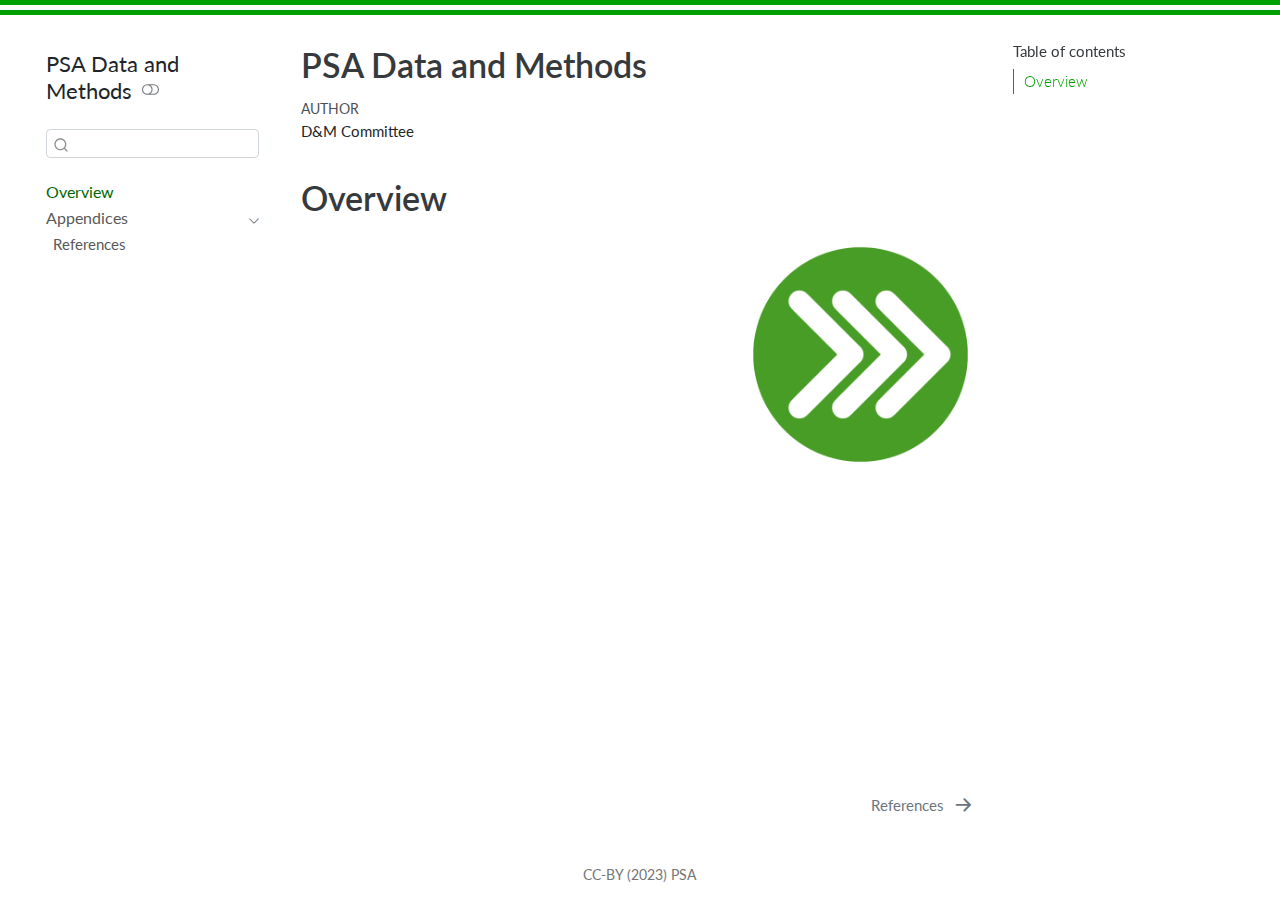
<file: docs/index.html>
<!DOCTYPE html>
<html xmlns="http://www.w3.org/1999/xhtml" lang="en" xml:lang="en"><head>

<meta charset="utf-8">
<meta name="generator" content="quarto-1.3.340">

<meta name="viewport" content="width=device-width, initial-scale=1.0, user-scalable=yes">

<meta name="author" content="D&amp;M Committee">

<title>PSA Data and Methods</title>
<style>
code{white-space: pre-wrap;}
span.smallcaps{font-variant: small-caps;}
div.columns{display: flex; gap: min(4vw, 1.5em);}
div.column{flex: auto; overflow-x: auto;}
div.hanging-indent{margin-left: 1.5em; text-indent: -1.5em;}
ul.task-list{list-style: none;}
ul.task-list li input[type="checkbox"] {
  width: 0.8em;
  margin: 0 0.8em 0.2em -1em; /* quarto-specific, see https://github.com/quarto-dev/quarto-cli/issues/4556 */ 
  vertical-align: middle;
}
</style>


<script src="site_libs/quarto-nav/quarto-nav.js"></script>
<script src="site_libs/quarto-nav/headroom.min.js"></script>
<script src="site_libs/clipboard/clipboard.min.js"></script>
<script src="site_libs/quarto-search/autocomplete.umd.js"></script>
<script src="site_libs/quarto-search/fuse.min.js"></script>
<script src="site_libs/quarto-search/quarto-search.js"></script>
<meta name="quarto:offset" content="./">
<link href="./references.html" rel="next">
<link href="./images/logos/logo.png" rel="icon" type="image/png">
<script src="site_libs/quarto-html/quarto.js"></script>
<script src="site_libs/quarto-html/popper.min.js"></script>
<script src="site_libs/quarto-html/tippy.umd.min.js"></script>
<script src="site_libs/quarto-html/anchor.min.js"></script>
<link href="site_libs/quarto-html/tippy.css" rel="stylesheet">
<link href="site_libs/quarto-html/quarto-syntax-highlighting.css" rel="stylesheet" class="quarto-color-scheme" id="quarto-text-highlighting-styles">
<link href="site_libs/quarto-html/quarto-syntax-highlighting-dark.css" rel="prefetch" class="quarto-color-scheme quarto-color-alternate" id="quarto-text-highlighting-styles">
<script src="site_libs/bootstrap/bootstrap.min.js"></script>
<link href="site_libs/bootstrap/bootstrap-icons.css" rel="stylesheet">
<link href="site_libs/bootstrap/bootstrap.min.css" rel="stylesheet" class="quarto-color-scheme" id="quarto-bootstrap" data-mode="light">
<link href="site_libs/bootstrap/bootstrap-dark.min.css" rel="prefetch" class="quarto-color-scheme quarto-color-alternate" id="quarto-bootstrap" data-mode="dark">
<script id="quarto-search-options" type="application/json">{
  "location": "sidebar",
  "copy-button": false,
  "collapse-after": 3,
  "panel-placement": "start",
  "type": "textbox",
  "limit": 20,
  "language": {
    "search-no-results-text": "No results",
    "search-matching-documents-text": "matching documents",
    "search-copy-link-title": "Copy link to search",
    "search-hide-matches-text": "Hide additional matches",
    "search-more-match-text": "more match in this document",
    "search-more-matches-text": "more matches in this document",
    "search-clear-button-title": "Clear",
    "search-detached-cancel-button-title": "Cancel",
    "search-submit-button-title": "Submit"
  }
}</script>


<link rel="stylesheet" href="https://use.fontawesome.com/releases/v5.13.0/css/all.css">
<link rel="stylesheet" href="include/booktem.css">
<link rel="stylesheet" href="include/webex.css">
<link rel="stylesheet" href="include/glossary.css">
<link rel="stylesheet" href="include/style.css">
</head>

<body class="nav-sidebar floating">

<div id="quarto-search-results"></div>
  <header id="quarto-header" class="headroom fixed-top">
  <nav class="quarto-secondary-nav">
    <div class="container-fluid d-flex">
      <button type="button" class="quarto-btn-toggle btn" data-bs-toggle="collapse" data-bs-target="#quarto-sidebar,#quarto-sidebar-glass" aria-controls="quarto-sidebar" aria-expanded="false" aria-label="Toggle sidebar navigation" onclick="if (window.quartoToggleHeadroom) { window.quartoToggleHeadroom(); }">
        <i class="bi bi-layout-text-sidebar-reverse"></i>
      </button>
      <nav class="quarto-page-breadcrumbs" aria-label="breadcrumb"><ol class="breadcrumb"><li class="breadcrumb-item"><a href="./index.html">Overview</a></li></ol></nav>
      <a class="flex-grow-1" role="button" data-bs-toggle="collapse" data-bs-target="#quarto-sidebar,#quarto-sidebar-glass" aria-controls="quarto-sidebar" aria-expanded="false" aria-label="Toggle sidebar navigation" onclick="if (window.quartoToggleHeadroom) { window.quartoToggleHeadroom(); }">      
      </a>
      <button type="button" class="btn quarto-search-button" aria-label="Search" onclick="window.quartoOpenSearch();">
        <i class="bi bi-search"></i>
      </button>
    </div>
  </nav>
</header>
<!-- content -->
<div id="quarto-content" class="quarto-container page-columns page-rows-contents page-layout-article">
<!-- sidebar -->
  <nav id="quarto-sidebar" class="sidebar collapse collapse-horizontal sidebar-navigation floating overflow-auto">
    <div class="pt-lg-2 mt-2 text-left sidebar-header">
    <div class="sidebar-title mb-0 py-0">
      <a href="./">PSA Data and Methods</a> 
        <div class="sidebar-tools-main">
  <a href="" class="quarto-color-scheme-toggle quarto-navigation-tool  px-1" onclick="window.quartoToggleColorScheme(); return false;" title="Toggle dark mode"><i class="bi"></i></a>
</div>
    </div>
      </div>
        <div class="mt-2 flex-shrink-0 align-items-center">
        <div class="sidebar-search">
        <div id="quarto-search" class="" title="Search"></div>
        </div>
        </div>
    <div class="sidebar-menu-container"> 
    <ul class="list-unstyled mt-1">
        <li class="sidebar-item">
  <div class="sidebar-item-container"> 
  <a href="./index.html" class="sidebar-item-text sidebar-link active">
 <span class="menu-text">Overview</span></a>
  </div>
</li>
        <li class="sidebar-item sidebar-item-section">
      <div class="sidebar-item-container"> 
            <a class="sidebar-item-text sidebar-link text-start" data-bs-toggle="collapse" data-bs-target="#quarto-sidebar-section-1" aria-expanded="true">
 <span class="menu-text">Appendices</span></a>
          <a class="sidebar-item-toggle text-start" data-bs-toggle="collapse" data-bs-target="#quarto-sidebar-section-1" aria-expanded="true" aria-label="Toggle section">
            <i class="bi bi-chevron-right ms-2"></i>
          </a> 
      </div>
      <ul id="quarto-sidebar-section-1" class="collapse list-unstyled sidebar-section depth1 show">  
          <li class="sidebar-item">
  <div class="sidebar-item-container"> 
  <a href="./references.html" class="sidebar-item-text sidebar-link">
 <span class="menu-text">References</span></a>
  </div>
</li>
      </ul>
  </li>
    </ul>
    </div>
</nav>
<div id="quarto-sidebar-glass" data-bs-toggle="collapse" data-bs-target="#quarto-sidebar,#quarto-sidebar-glass"></div>
<!-- margin-sidebar -->
    <div id="quarto-margin-sidebar" class="sidebar margin-sidebar">
        <nav id="TOC" role="doc-toc" class="toc-active">
    <h2 id="toc-title">Table of contents</h2>
   
  <ul>
  <li><a href="#overview" id="toc-overview" class="nav-link active" data-scroll-target="#overview">Overview</a></li>
  </ul>
</nav>
    </div>
<!-- main -->
<main class="content" id="quarto-document-content">

<header id="title-block-header" class="quarto-title-block default">
<div class="quarto-title">
<h1 class="title">PSA Data and Methods</h1>
</div>



<div class="quarto-title-meta">

    <div>
    <div class="quarto-title-meta-heading">Author</div>
    <div class="quarto-title-meta-contents">
             <p>D&amp;M Committee </p>
          </div>
  </div>
    
  
    
  </div>
  

</header>


<section id="overview" class="level1 unnumbered">
<h1 class="unnumbered">Overview</h1><p><img src="images/logos/logo.png" title="PSA Data and Methods" class="quarto-cover-image img-fluid"></p>


</section>

</main> <!-- /main -->
<script>

/* update total correct if #webex-total_correct exists */
update_total_correct = function() {
  console.log("webex: update total_correct");

  var t = document.getElementsByClassName("webex-total_correct");
  for (var i = 0; i < t.length; i++) {
    p = t[i].parentElement;
    var correct = p.getElementsByClassName("webex-correct").length;
    var solvemes = p.getElementsByClassName("webex-solveme").length;
    var radiogroups = p.getElementsByClassName("webex-radiogroup").length;
    var selects = p.getElementsByClassName("webex-select").length;

    t[i].innerHTML = correct + " of " + (solvemes + radiogroups + selects) + " correct";
  }
}

/* webex-solution button toggling function */
b_func = function() {
  console.log("webex: toggle hide");

  var cl = this.parentElement.classList;
  if (cl.contains('open')) {
    cl.remove("open");
  } else {
    cl.add("open");
  }
}

/* check answers */
check_func = function() {
  console.log("webex: check answers");

  var cl = this.parentElement.classList;
  if (cl.contains('unchecked')) {
    cl.remove("unchecked");
    this.innerHTML = "Hide Answers";
  } else {
    cl.add("unchecked");
    this.innerHTML = "Show Answers";
  }
}

/* function for checking solveme answers */
solveme_func = function(e) {
  console.log("webex: check solveme");

  var real_answers = JSON.parse(this.dataset.answer);
  var my_answer = this.value;
  var cl = this.classList;
  if (cl.contains("ignorecase")) {
    my_answer = my_answer.toLowerCase();
  }
  if (cl.contains("nospaces")) {
    my_answer = my_answer.replace(/ /g, "")
  }

  if (my_answer == "") {
    cl.remove("webex-correct");
    cl.remove("webex-incorrect");
  } else if (real_answers.includes(my_answer)) {
    cl.add("webex-correct");
    cl.remove("webex-incorrect");
  } else {
    cl.add("webex-incorrect");
    cl.remove("webex-correct");
  }

  // match numeric answers within a specified tolerance
  if(this.dataset.tol > 0){
    var tol = JSON.parse(this.dataset.tol);
    var matches = real_answers.map(x => Math.abs(x - my_answer) < tol)
    if (matches.reduce((a, b) => a + b, 0) > 0) {
      cl.add("webex-correct");
    } else {
      cl.remove("webex-correct");
    }
  }

  // added regex bit
  if (cl.contains("regex")){
    answer_regex = RegExp(real_answers.join("|"))
    if (answer_regex.test(my_answer)) {
      cl.add("webex-correct");
    }
  }

  update_total_correct();
}

/* function for checking select answers */
select_func = function(e) {
  console.log("webex: check select");

  var cl = this.classList

  /* add style */
  cl.remove("webex-incorrect");
  cl.remove("webex-correct");
  if (this.value == "answer") {
    cl.add("webex-correct");
  } else if (this.value != "blank") {
    cl.add("webex-incorrect");
  }

  update_total_correct();
}

/* function for checking radiogroups answers */
radiogroups_func = function(e) {
  console.log("webex: check radiogroups");

  var checked_button = document.querySelector('input[name=' + this.id + ']:checked');
  var cl = checked_button.parentElement.classList;
  var labels = checked_button.parentElement.parentElement.children;

  /* get rid of styles */
  for (i = 0; i < labels.length; i++) {
    labels[i].classList.remove("webex-incorrect");
    labels[i].classList.remove("webex-correct");
  }

  /* add style */
  if (checked_button.value == "answer") {
    cl.add("webex-correct");
  } else {
    cl.add("webex-incorrect");
  }

  update_total_correct();
}

window.onload = function() {
  console.log("webex onload");
  /* set up solution buttons */
  var buttons = document.getElementsByTagName("button");

  for (var i = 0; i < buttons.length; i++) {
    if (buttons[i].parentElement.classList.contains('webex-solution')) {
      buttons[i].onclick = b_func;
    }
  }

  var check_sections = document.getElementsByClassName("webex-check");
  console.log("check:", check_sections.length);
  for (var i = 0; i < check_sections.length; i++) {
    check_sections[i].classList.add("unchecked");

    let btn = document.createElement("button");
    btn.innerHTML = "Show Answers";
    btn.classList.add("webex-check-button");
    btn.onclick = check_func;
    check_sections[i].appendChild(btn);

    let spn = document.createElement("span");
    spn.classList.add("webex-total_correct");
    check_sections[i].appendChild(spn);
  }

  /* set up webex-solveme inputs */
  var solveme = document.getElementsByClassName("webex-solveme");

  for (var i = 0; i < solveme.length; i++) {
    /* make sure input boxes don't auto-anything */
    solveme[i].setAttribute("autocomplete","off");
    solveme[i].setAttribute("autocorrect", "off");
    solveme[i].setAttribute("autocapitalize", "off");
    solveme[i].setAttribute("spellcheck", "false");
    solveme[i].value = "";

    /* adjust answer for ignorecase or nospaces */
    var cl = solveme[i].classList;
    var real_answer = solveme[i].dataset.answer;
    if (cl.contains("ignorecase")) {
      real_answer = real_answer.toLowerCase();
    }
    if (cl.contains("nospaces")) {
      real_answer = real_answer.replace(/ /g, "");
    }
    solveme[i].dataset.answer = real_answer;

    /* attach checking function */
    solveme[i].onkeyup = solveme_func;
    solveme[i].onchange = solveme_func;

    solveme[i].insertAdjacentHTML("afterend", " <span class='webex-icon'></span>")
  }

  /* set up radiogroups */
  var radiogroups = document.getElementsByClassName("webex-radiogroup");
  for (var i = 0; i < radiogroups.length; i++) {
    radiogroups[i].onchange = radiogroups_func;
  }

  /* set up selects */
  var selects = document.getElementsByClassName("webex-select");
  for (var i = 0; i < selects.length; i++) {
    selects[i].onchange = select_func;
    selects[i].insertAdjacentHTML("afterend", " <span class='webex-icon'></span>")
  }

  update_total_correct();
}

</script>
<script>
// open rdrr links externally ----

var exlinks = document.querySelectorAll("a[href^='https://rdrr.io']");
var exlink_func = function(){
  window.open(this.href);
  return false;
};
for (var i = 0; i < exlinks.length; i++) {
    exlinks[i].addEventListener('click', exlink_func, false);
}

// visible second sidebar in mobile ----

function move_sidebar() {
  var toc = document.getElementById("TOC");
  var small_sidebar = document.querySelector("#quarto-sidebar .sidebar-menu-container");
  var right_sidebar = document.getElementById("quarto-margin-sidebar");

  if (window.innerWidth < 768) {
    small_sidebar.append(toc);
  } else {
    right_sidebar.append(toc);
  }
}
move_sidebar();
window.onresize = move_sidebar;
</script>
<script id="quarto-html-after-body" type="application/javascript">
window.document.addEventListener("DOMContentLoaded", function (event) {
  const toggleBodyColorMode = (bsSheetEl) => {
    const mode = bsSheetEl.getAttribute("data-mode");
    const bodyEl = window.document.querySelector("body");
    if (mode === "dark") {
      bodyEl.classList.add("quarto-dark");
      bodyEl.classList.remove("quarto-light");
    } else {
      bodyEl.classList.add("quarto-light");
      bodyEl.classList.remove("quarto-dark");
    }
  }
  const toggleBodyColorPrimary = () => {
    const bsSheetEl = window.document.querySelector("link#quarto-bootstrap");
    if (bsSheetEl) {
      toggleBodyColorMode(bsSheetEl);
    }
  }
  toggleBodyColorPrimary();  
  const disableStylesheet = (stylesheets) => {
    for (let i=0; i < stylesheets.length; i++) {
      const stylesheet = stylesheets[i];
      stylesheet.rel = 'prefetch';
    }
  }
  const enableStylesheet = (stylesheets) => {
    for (let i=0; i < stylesheets.length; i++) {
      const stylesheet = stylesheets[i];
      stylesheet.rel = 'stylesheet';
    }
  }
  const manageTransitions = (selector, allowTransitions) => {
    const els = window.document.querySelectorAll(selector);
    for (let i=0; i < els.length; i++) {
      const el = els[i];
      if (allowTransitions) {
        el.classList.remove('notransition');
      } else {
        el.classList.add('notransition');
      }
    }
  }
  const toggleColorMode = (alternate) => {
    // Switch the stylesheets
    const alternateStylesheets = window.document.querySelectorAll('link.quarto-color-scheme.quarto-color-alternate');
    manageTransitions('#quarto-margin-sidebar .nav-link', false);
    if (alternate) {
      enableStylesheet(alternateStylesheets);
      for (const sheetNode of alternateStylesheets) {
        if (sheetNode.id === "quarto-bootstrap") {
          toggleBodyColorMode(sheetNode);
        }
      }
    } else {
      disableStylesheet(alternateStylesheets);
      toggleBodyColorPrimary();
    }
    manageTransitions('#quarto-margin-sidebar .nav-link', true);
    // Switch the toggles
    const toggles = window.document.querySelectorAll('.quarto-color-scheme-toggle');
    for (let i=0; i < toggles.length; i++) {
      const toggle = toggles[i];
      if (toggle) {
        if (alternate) {
          toggle.classList.add("alternate");     
        } else {
          toggle.classList.remove("alternate");
        }
      }
    }
    // Hack to workaround the fact that safari doesn't
    // properly recolor the scrollbar when toggling (#1455)
    if (navigator.userAgent.indexOf('Safari') > 0 && navigator.userAgent.indexOf('Chrome') == -1) {
      manageTransitions("body", false);
      window.scrollTo(0, 1);
      setTimeout(() => {
        window.scrollTo(0, 0);
        manageTransitions("body", true);
      }, 40);  
    }
  }
  const isFileUrl = () => { 
    return window.location.protocol === 'file:';
  }
  const hasAlternateSentinel = () => {  
    let styleSentinel = getColorSchemeSentinel();
    if (styleSentinel !== null) {
      return styleSentinel === "alternate";
    } else {
      return false;
    }
  }
  const setStyleSentinel = (alternate) => {
    const value = alternate ? "alternate" : "default";
    if (!isFileUrl()) {
      window.localStorage.setItem("quarto-color-scheme", value);
    } else {
      localAlternateSentinel = value;
    }
  }
  const getColorSchemeSentinel = () => {
    if (!isFileUrl()) {
      const storageValue = window.localStorage.getItem("quarto-color-scheme");
      return storageValue != null ? storageValue : localAlternateSentinel;
    } else {
      return localAlternateSentinel;
    }
  }
  let localAlternateSentinel = 'default';
  // Dark / light mode switch
  window.quartoToggleColorScheme = () => {
    // Read the current dark / light value 
    let toAlternate = !hasAlternateSentinel();
    toggleColorMode(toAlternate);
    setStyleSentinel(toAlternate);
  };
  // Ensure there is a toggle, if there isn't float one in the top right
  if (window.document.querySelector('.quarto-color-scheme-toggle') === null) {
    const a = window.document.createElement('a');
    a.classList.add('top-right');
    a.classList.add('quarto-color-scheme-toggle');
    a.href = "";
    a.onclick = function() { try { window.quartoToggleColorScheme(); } catch {} return false; };
    const i = window.document.createElement("i");
    i.classList.add('bi');
    a.appendChild(i);
    window.document.body.appendChild(a);
  }
  // Switch to dark mode if need be
  if (hasAlternateSentinel()) {
    toggleColorMode(true);
  } else {
    toggleColorMode(false);
  }
  const icon = "";
  const anchorJS = new window.AnchorJS();
  anchorJS.options = {
    placement: 'right',
    icon: icon
  };
  anchorJS.add('.anchored');
  const isCodeAnnotation = (el) => {
    for (const clz of el.classList) {
      if (clz.startsWith('code-annotation-')) {                     
        return true;
      }
    }
    return false;
  }
  const clipboard = new window.ClipboardJS('.code-copy-button', {
    text: function(trigger) {
      const codeEl = trigger.previousElementSibling.cloneNode(true);
      for (const childEl of codeEl.children) {
        if (isCodeAnnotation(childEl)) {
          childEl.remove();
        }
      }
      return codeEl.innerText;
    }
  });
  clipboard.on('success', function(e) {
    // button target
    const button = e.trigger;
    // don't keep focus
    button.blur();
    // flash "checked"
    button.classList.add('code-copy-button-checked');
    var currentTitle = button.getAttribute("title");
    button.setAttribute("title", "Copied!");
    let tooltip;
    if (window.bootstrap) {
      button.setAttribute("data-bs-toggle", "tooltip");
      button.setAttribute("data-bs-placement", "left");
      button.setAttribute("data-bs-title", "Copied!");
      tooltip = new bootstrap.Tooltip(button, 
        { trigger: "manual", 
          customClass: "code-copy-button-tooltip",
          offset: [0, -8]});
      tooltip.show();    
    }
    setTimeout(function() {
      if (tooltip) {
        tooltip.hide();
        button.removeAttribute("data-bs-title");
        button.removeAttribute("data-bs-toggle");
        button.removeAttribute("data-bs-placement");
      }
      button.setAttribute("title", currentTitle);
      button.classList.remove('code-copy-button-checked');
    }, 1000);
    // clear code selection
    e.clearSelection();
  });
  function tippyHover(el, contentFn) {
    const config = {
      allowHTML: true,
      content: contentFn,
      maxWidth: 500,
      delay: 100,
      arrow: false,
      appendTo: function(el) {
          return el.parentElement;
      },
      interactive: true,
      interactiveBorder: 10,
      theme: 'quarto',
      placement: 'bottom-start'
    };
    window.tippy(el, config); 
  }
  const noterefs = window.document.querySelectorAll('a[role="doc-noteref"]');
  for (var i=0; i<noterefs.length; i++) {
    const ref = noterefs[i];
    tippyHover(ref, function() {
      // use id or data attribute instead here
      let href = ref.getAttribute('data-footnote-href') || ref.getAttribute('href');
      try { href = new URL(href).hash; } catch {}
      const id = href.replace(/^#\/?/, "");
      const note = window.document.getElementById(id);
      return note.innerHTML;
    });
  }
      let selectedAnnoteEl;
      const selectorForAnnotation = ( cell, annotation) => {
        let cellAttr = 'data-code-cell="' + cell + '"';
        let lineAttr = 'data-code-annotation="' +  annotation + '"';
        const selector = 'span[' + cellAttr + '][' + lineAttr + ']';
        return selector;
      }
      const selectCodeLines = (annoteEl) => {
        const doc = window.document;
        const targetCell = annoteEl.getAttribute("data-target-cell");
        const targetAnnotation = annoteEl.getAttribute("data-target-annotation");
        const annoteSpan = window.document.querySelector(selectorForAnnotation(targetCell, targetAnnotation));
        const lines = annoteSpan.getAttribute("data-code-lines").split(",");
        const lineIds = lines.map((line) => {
          return targetCell + "-" + line;
        })
        let top = null;
        let height = null;
        let parent = null;
        if (lineIds.length > 0) {
            //compute the position of the single el (top and bottom and make a div)
            const el = window.document.getElementById(lineIds[0]);
            top = el.offsetTop;
            height = el.offsetHeight;
            parent = el.parentElement.parentElement;
          if (lineIds.length > 1) {
            const lastEl = window.document.getElementById(lineIds[lineIds.length - 1]);
            const bottom = lastEl.offsetTop + lastEl.offsetHeight;
            height = bottom - top;
          }
          if (top !== null && height !== null && parent !== null) {
            // cook up a div (if necessary) and position it 
            let div = window.document.getElementById("code-annotation-line-highlight");
            if (div === null) {
              div = window.document.createElement("div");
              div.setAttribute("id", "code-annotation-line-highlight");
              div.style.position = 'absolute';
              parent.appendChild(div);
            }
            div.style.top = top - 2 + "px";
            div.style.height = height + 4 + "px";
            let gutterDiv = window.document.getElementById("code-annotation-line-highlight-gutter");
            if (gutterDiv === null) {
              gutterDiv = window.document.createElement("div");
              gutterDiv.setAttribute("id", "code-annotation-line-highlight-gutter");
              gutterDiv.style.position = 'absolute';
              const codeCell = window.document.getElementById(targetCell);
              const gutter = codeCell.querySelector('.code-annotation-gutter');
              gutter.appendChild(gutterDiv);
            }
            gutterDiv.style.top = top - 2 + "px";
            gutterDiv.style.height = height + 4 + "px";
          }
          selectedAnnoteEl = annoteEl;
        }
      };
      const unselectCodeLines = () => {
        const elementsIds = ["code-annotation-line-highlight", "code-annotation-line-highlight-gutter"];
        elementsIds.forEach((elId) => {
          const div = window.document.getElementById(elId);
          if (div) {
            div.remove();
          }
        });
        selectedAnnoteEl = undefined;
      };
      // Attach click handler to the DT
      const annoteDls = window.document.querySelectorAll('dt[data-target-cell]');
      for (const annoteDlNode of annoteDls) {
        annoteDlNode.addEventListener('click', (event) => {
          const clickedEl = event.target;
          if (clickedEl !== selectedAnnoteEl) {
            unselectCodeLines();
            const activeEl = window.document.querySelector('dt[data-target-cell].code-annotation-active');
            if (activeEl) {
              activeEl.classList.remove('code-annotation-active');
            }
            selectCodeLines(clickedEl);
            clickedEl.classList.add('code-annotation-active');
          } else {
            // Unselect the line
            unselectCodeLines();
            clickedEl.classList.remove('code-annotation-active');
          }
        });
      }
  const findCites = (el) => {
    const parentEl = el.parentElement;
    if (parentEl) {
      const cites = parentEl.dataset.cites;
      if (cites) {
        return {
          el,
          cites: cites.split(' ')
        };
      } else {
        return findCites(el.parentElement)
      }
    } else {
      return undefined;
    }
  };
  var bibliorefs = window.document.querySelectorAll('a[role="doc-biblioref"]');
  for (var i=0; i<bibliorefs.length; i++) {
    const ref = bibliorefs[i];
    const citeInfo = findCites(ref);
    if (citeInfo) {
      tippyHover(citeInfo.el, function() {
        var popup = window.document.createElement('div');
        citeInfo.cites.forEach(function(cite) {
          var citeDiv = window.document.createElement('div');
          citeDiv.classList.add('hanging-indent');
          citeDiv.classList.add('csl-entry');
          var biblioDiv = window.document.getElementById('ref-' + cite);
          if (biblioDiv) {
            citeDiv.innerHTML = biblioDiv.innerHTML;
          }
          popup.appendChild(citeDiv);
        });
        return popup.innerHTML;
      });
    }
  }
});
</script>
<nav class="page-navigation">
  <div class="nav-page nav-page-previous">
  </div>
  <div class="nav-page nav-page-next">
      <a href="./references.html" class="pagination-link">
        <span class="nav-page-text">References</span> <i class="bi bi-arrow-right-short"></i>
      </a>
  </div>
</nav>
</div> <!-- /content -->
<footer class="footer">
  <div class="nav-footer">
    <div class="nav-footer-left">
      &nbsp;
    </div>   
    <div class="nav-footer-center">CC-BY (2023) PSA</div>
    <div class="nav-footer-right">
      &nbsp;
    </div>
  </div>
</footer>



</body></html>
</file>
<file: docs/site_libs/quarto-html/tippy.css>
.tippy-box[data-animation=fade][data-state=hidden]{opacity:0}[data-tippy-root]{max-width:calc(100vw - 10px)}.tippy-box{position:relative;background-color:#333;color:#fff;border-radius:4px;font-size:14px;line-height:1.4;white-space:normal;outline:0;transition-property:transform,visibility,opacity}.tippy-box[data-placement^=top]>.tippy-arrow{bottom:0}.tippy-box[data-placement^=top]>.tippy-arrow:before{bottom:-7px;left:0;border-width:8px 8px 0;border-top-color:initial;transform-origin:center top}.tippy-box[data-placement^=bottom]>.tippy-arrow{top:0}.tippy-box[data-placement^=bottom]>.tippy-arrow:before{top:-7px;left:0;border-width:0 8px 8px;border-bottom-color:initial;transform-origin:center bottom}.tippy-box[data-placement^=left]>.tippy-arrow{right:0}.tippy-box[data-placement^=left]>.tippy-arrow:before{border-width:8px 0 8px 8px;border-left-color:initial;right:-7px;transform-origin:center left}.tippy-box[data-placement^=right]>.tippy-arrow{left:0}.tippy-box[data-placement^=right]>.tippy-arrow:before{left:-7px;border-width:8px 8px 8px 0;border-right-color:initial;transform-origin:center right}.tippy-box[data-inertia][data-state=visible]{transition-timing-function:cubic-bezier(.54,1.5,.38,1.11)}.tippy-arrow{width:16px;height:16px;color:#333}.tippy-arrow:before{content:"";position:absolute;border-color:transparent;border-style:solid}.tippy-content{position:relative;padding:5px 9px;z-index:1}
</file>
<file: docs/site_libs/quarto-html/quarto-syntax-highlighting.css>
/* quarto syntax highlight colors */
:root {
  --quarto-hl-ot-color: #d91e18;
  --quarto-hl-at-color: #a55a00;
  --quarto-hl-ss-color: #008000;
  --quarto-hl-an-color: #696969;
  --quarto-hl-fu-color: #06287e;
  --quarto-hl-st-color: #008000;
  --quarto-hl-cf-color: #d91e18;
  --quarto-hl-op-color: #00769e;
  --quarto-hl-er-color: #7928a1;
  --quarto-hl-bn-color: #7928a1;
  --quarto-hl-al-color: #7928a1;
  --quarto-hl-va-color: #a55a00;
  --quarto-hl-bu-color: inherit;
  --quarto-hl-ex-color: inherit;
  --quarto-hl-pp-color: #7928a1;
  --quarto-hl-in-color: #696969;
  --quarto-hl-vs-color: #008000;
  --quarto-hl-wa-color: #696969;
  --quarto-hl-do-color: #696969;
  --quarto-hl-im-color: inherit;
  --quarto-hl-ch-color: #008000;
  --quarto-hl-dt-color: #7928a1;
  --quarto-hl-fl-color: #a55a00;
  --quarto-hl-co-color: #696969;
  --quarto-hl-cv-color: #696969;
  --quarto-hl-cn-color: #d91e18;
  --quarto-hl-sc-color: #00769e;
  --quarto-hl-dv-color: #7928a1;
  --quarto-hl-kw-color: #d91e18;
}

/* other quarto variables */
:root {
  --quarto-font-monospace: SFMono-Regular, Menlo, Monaco, Consolas, "Liberation Mono", "Courier New", monospace;
}

pre > code.sourceCode > span {
  color: #545454;
}

code span {
  color: #545454;
}

code.sourceCode > span {
  color: #545454;
}

div.sourceCode,
div.sourceCode pre.sourceCode {
  color: #545454;
}

code span.ot {
  color: #d91e18;
  font-style: inherit;
}

code span.at {
  color: #a55a00;
  font-style: inherit;
}

code span.ss {
  color: #008000;
  font-style: inherit;
}

code span.an {
  color: #696969;
  font-style: inherit;
}

code span.fu {
  color: #06287e;
  font-style: inherit;
}

code span.st {
  color: #008000;
  font-style: inherit;
}

code span.cf {
  color: #d91e18;
  font-style: inherit;
}

code span.op {
  color: #00769e;
  font-style: inherit;
}

code span.er {
  color: #7928a1;
  font-style: inherit;
}

code span.bn {
  color: #7928a1;
  font-style: inherit;
}

code span.al {
  color: #7928a1;
  font-style: inherit;
}

code span.va {
  color: #a55a00;
  font-style: inherit;
}

code span.bu {
  font-style: inherit;
}

code span.ex {
  font-style: inherit;
}

code span.pp {
  color: #7928a1;
  font-style: inherit;
}

code span.in {
  color: #696969;
  font-style: inherit;
}

code span.vs {
  color: #008000;
  font-style: inherit;
}

code span.wa {
  color: #696969;
  font-style: italic;
}

code span.do {
  color: #696969;
  font-style: italic;
}

code span.im {
  font-style: inherit;
}

code span.ch {
  color: #008000;
  font-style: inherit;
}

code span.dt {
  color: #7928a1;
  font-style: inherit;
}

code span.fl {
  color: #a55a00;
  font-style: inherit;
}

code span.co {
  color: #696969;
  font-style: inherit;
}

code span.cv {
  color: #696969;
  font-style: italic;
}

code span.cn {
  color: #d91e18;
  font-style: inherit;
}

code span.sc {
  color: #00769e;
  font-style: inherit;
}

code span.dv {
  color: #7928a1;
  font-style: inherit;
}

code span.kw {
  color: #d91e18;
  font-style: inherit;
}

.prevent-inlining {
  content: "</";
}

/*# sourceMappingURL=debc5d5d77c3f9108843748ff7464032.css.map */
</file>
<file: docs/site_libs/quarto-html/quarto-syntax-highlighting-dark.css>
/* quarto syntax highlight colors */
:root {
  --quarto-hl-ot-color: #ffa07a;
  --quarto-hl-at-color: #ffd700;
  --quarto-hl-ss-color: #abe338;
  --quarto-hl-an-color: #d4d0ab;
  --quarto-hl-fu-color: #ffd700;
  --quarto-hl-st-color: #abe338;
  --quarto-hl-cf-color: #ffa07a;
  --quarto-hl-op-color: #00e0e0;
  --quarto-hl-er-color: #dcc6e0;
  --quarto-hl-bn-color: #dcc6e0;
  --quarto-hl-al-color: #dcc6e0;
  --quarto-hl-va-color: #f5ab35;
  --quarto-hl-bu-color: #f5ab35;
  --quarto-hl-ex-color: #ffd700;
  --quarto-hl-pp-color: #dcc6e0;
  --quarto-hl-in-color: #d4d0ab;
  --quarto-hl-vs-color: #abe338;
  --quarto-hl-wa-color: #d4d0ab;
  --quarto-hl-do-color: #d4d0ab;
  --quarto-hl-im-color: #f8f8f2;
  --quarto-hl-ch-color: #abe338;
  --quarto-hl-dt-color: #dcc6e0;
  --quarto-hl-fl-color: #f5ab35;
  --quarto-hl-co-color: #d4d0ab;
  --quarto-hl-cv-color: #d4d0ab;
  --quarto-hl-cn-color: #ffa07a;
  --quarto-hl-sc-color: #00e0e0;
  --quarto-hl-dv-color: #dcc6e0;
  --quarto-hl-kw-color: #ffa07a;
}

/* other quarto variables */
:root {
  --quarto-font-monospace: SFMono-Regular, Menlo, Monaco, Consolas, "Liberation Mono", "Courier New", monospace;
}

pre > code.sourceCode > span {
  color: #f8f8f2;
}

code span {
  color: #f8f8f2;
}

code.sourceCode > span {
  color: #f8f8f2;
}

div.sourceCode,
div.sourceCode pre.sourceCode {
  color: #f8f8f2;
}

code span.ot {
  color: #ffa07a;
  font-style: inherit;
}

code span.at {
  color: #ffd700;
  font-style: inherit;
}

code span.ss {
  color: #abe338;
  font-style: inherit;
}

code span.an {
  color: #d4d0ab;
  font-style: inherit;
}

code span.fu {
  color: #ffd700;
  font-style: inherit;
}

code span.st {
  color: #abe338;
  font-style: inherit;
}

code span.cf {
  color: #ffa07a;
  font-style: inherit;
}

code span.op {
  color: #00e0e0;
  font-style: inherit;
}

code span.er {
  color: #dcc6e0;
  font-style: inherit;
}

code span.bn {
  color: #dcc6e0;
  font-style: inherit;
}

code span.al {
  color: #dcc6e0;
  font-style: inherit;
}

code span.va {
  color: #f5ab35;
  font-style: inherit;
}

code span.bu {
  color: #f5ab35;
  font-style: inherit;
}

code span.ex {
  color: #ffd700;
  font-style: inherit;
}

code span.pp {
  color: #dcc6e0;
  font-style: inherit;
}

code span.in {
  color: #d4d0ab;
  font-style: inherit;
}

code span.vs {
  color: #abe338;
  font-style: inherit;
}

code span.wa {
  color: #d4d0ab;
  font-style: italic;
}

code span.do {
  color: #d4d0ab;
  font-style: italic;
}

code span.im {
  color: #f8f8f2;
  font-style: inherit;
}

code span.ch {
  color: #abe338;
  font-style: inherit;
}

code span.dt {
  color: #dcc6e0;
  font-style: inherit;
}

code span.fl {
  color: #f5ab35;
  font-style: inherit;
}

code span.co {
  color: #d4d0ab;
  font-style: inherit;
}

code span.cv {
  color: #d4d0ab;
  font-style: italic;
}

code span.cn {
  color: #ffa07a;
  font-style: inherit;
}

code span.sc {
  color: #00e0e0;
  font-style: inherit;
}

code span.dv {
  color: #dcc6e0;
  font-style: inherit;
}

code span.kw {
  color: #ffa07a;
  font-style: inherit;
}

.prevent-inlining {
  content: "</";
}

/*# sourceMappingURL=935a306eefa94366c21e1a970dddb765.css.map */
</file>
<file: docs/include/booktem.css>
/* booktem default styles. Do not edit this unless you are sure what you're doing */
/* (edit style.css, dark.css and light.css for your own book styles) */

:root {
  --highlight: grey;
}

/* style right menu on narrow screens */
/* works with move_sidebar() in script.js */
@media screen and (max-width: 767.98px) {
  #TOC, #quarto-sidebar .sidebar-menu-container ul.mt-1 {
    width: 49%;
    padding:0;
    float: left;
    display: inline-block;
    vertical-align: text-top;
  }
}

.cell-output code {
  white-space: pre-wrap;
  border: 1px solid grey;
  padding: 1em;
}

div.sourceCode {
  clear: both;
}

div.sourceCode + pre:not(.sourceCode) {
  background-color: #FBFBFB;
  background-image: none;
  border: 0.5px solid #BBB;
}

/* give references a hanging indent */
.csl-entry {
  padding-left: 2em ;
  text-indent: -2em ;
}



img { max-width: 100%; }


/* wrap code */
pre {
    white-space: pre-wrap;       /* Since CSS 2.1 */
    white-space: -moz-pre-wrap;  /* Mozilla, since 1999 */
    white-space: -pre-wrap;      /* Opera 4-6 */
    white-space: -o-pre-wrap;    /* Opera 7 */
    word-wrap: break-word;       /* Internet Explorer 5.5+ */
}

/* fix code wrap with line numbers */
pre > code.sourceCode > span {
  text-indent: -4em;
  padding-left: 4em;
}

/* special styles */

.terminal {
  background-color: #88888811;
  border: 5px solid #D6DADC;
  padding: 0.5em 1em 0 1em;
  margin-bottom: 0.5em;
}

if {
  display: inline;
  font-weight: 900;
  font-size: 90%;
  background-color: #00FF0011;
  padding: 0.125rem 0.25rem;
  border-radius: 0.25rem;
}

pkg {
  font-weight: 600;
  color: inherit;
  background-color: transparent;
}
pkg::before { content: "{"; }
pkg::after { content: "}"; }

/* verbatim code chunks with ```{r ...} at top */

div.verbatim {
  border: 1px solid rgb(238, 238, 238);
  padding: 0.25em 0 0 0;
  border-radius: 3.2px;
  margin: 0 -0.5rem 1rem -0.5rem;
  font-family: SFMono-Regular, Menlo, Monaco, Consolas, "Liberation Mono", "Courier New", monospace;
}

div.verbatim code {
  border: none !important;
  font-size: 100% !important;
  display: block;
}

div.verbatim pre.sourceCode.r {
  border: none !important;
}

div.verbatim {
  background-color: rgb(247, 247, 247) !important;
}

div.verbatim * {
  background-color: transparent !important;
}

div.verbatim div.sourceCode {
  margin: 0 !important;
  padding: 0 !important;
}
div.verbatim pre.sourceCode {
  margin: 0 !important;
  padding: 0 1em !important;
}


/* external link icons */
a[target="_blank"]::after {
  margin: 0 3px 0 5px;
  font-weight: 900;
  font-family:"bootstrap-icons";
  content:"\F1C5";
}

/* mac and PC icons */
mac, pc {
  display: inline;
  border: 1px solid;
  border-radius: 0.25rem;
  padding: 0.125rem 0.25rem 0;
  font-family: monospace;
  font-size: 90%;
  white-space: nowrap;
}

mac { border-color: #a3aaae; }
pc { border-color: #46A7E2; }

mac::before, pc::before {
  margin-right: 0.25rem;
  font-family:"bootstrap-icons";
}
mac::before {
  color: #a3aaae;
  content:"\F65B";
}

pc::before {
  color: #46A7E2;
  content:"\F65E";
}
</file>
<file: docs/include/webex.css>
:root {
  --incorrect: #983E82;
  --incorrect_alpha: #edaddd;
  --correct: #59935B;
  --correct_alpha: #c0edc2;
  --highlight: #467AAC;
}

.webex-check {}

.webex-box {
  border: 2px solid var(--highlight);
  padding: 0.5em 0.25em;
  margin: 1em 0;
  border-radius: .25em;
  background-color: rgba(127, 127, 127, 0.05);
}

.webex-total_correct {
  margin-left: 1em;
}

.unchecked .webex-total_correct {
  display: none;
}

.unchecked .webex-incorrect,
.unchecked .webex-correct {
  border: 2px dotted grey !important;
  background-color: white !important;
}

/* styles for webex-solveme */
.webex-select, input.webex-solveme,
.unchecked .webex-radiogroup label.webex-incorrect,
.unchecked .webex-radiogroup label.webex-correct{
    border: 2px dotted grey;
    background-color: white;
    border-radius: 0.25em;
}

.webex-incorrect,
input.webex-solveme.webex-incorrect,
.webex-radiogroup label.webex-incorrect {
    border: 2px dotted var(--incorrect);
    background-color: var(--incorrect_alpha);
    color: black;
    border-radius: 0.25em;
}
.webex-correct,
input.webex-solveme.webex-correct,
.webex-radiogroup label.webex-correct {
    border: 2px solid var(--correct);
    background-color: var(--correct_alpha);
    color: black;
    border-radius: 0.25em;
}

.unchecked .webex-incorrect span::before,
.unchecked .webex-incorrect + .webex-icon::after,
.unchecked .webex-correct span::before,
.unchecked .webex-correct + .webex-icon::after {
  content: "  ";
}

.webex-incorrect span::before,
.webex-incorrect + .webex-icon::after {
  content: "\274C  ";
}

.webex-correct span::before,
.webex-correct + .webex-icon::after {
  content: "\2705  ";
}


/* styles for hidden solutions */
.webex-solution {
    height: 2.5em;
    overflow-y: hidden;
    padding: 0.5em;
    margin-bottom: 10px;
}
.webex-solution.open {
    height: auto;
    border: 2px solid var(--highlight);
    border-radius: 5px;
}
.webex-solution button, .webex-check-button {
    height: 2em;
    margin-bottom: 0.5em;
    border-radius: 0.5em;
    background-color: var(--highlight);
    color: white;
    padding: 0 0.5em;
}
.webex-solution pre.sourceCode {
    border-color: var(--correct);
}

.webex-radiogroup label {
  margin-left: 2em;
  text-indent: -1em;
  padding-left: 0.5em;
  font-weight: 400;
  display: block;
  border: 2px solid rgba(255, 255, 255, 0);
  background-color: inherit;
  border-radius: 0.25em;
}

.webex-radiogroup label input {
  position: relative;
  left: -1em;
}

.webex-radiogroup {
  margin: 1em 0;
}
</file>
<file: docs/include/glossary.css>
a.glossary {
  color: purple;
  text-decoration: underline;
  cursor: help;
  position: relative;
}

/* only needed for popup = "click" */
/* popup-definition */
a.glossary .def {
  display: none;
  position: absolute;
  z-index: 1;
  width: 200px;
  bottom: 100%;
  left: 50%;
  margin-left: -100px;
  background-color: #333;
  color: white;
  padding: 5px;
  border-radius: 6px;
}
/* show on click */
a.glossary:active .def {
  display: inline-block;
}
/* triangle arrow */
a.glossary:active .def::after {
  content: ' ';
  position: absolute;
  top: 100%;
  left: 50%;
  margin-left: -5px;
  border-width: 5px;
  border-style: solid;
  border-color: #333 transparent transparent transparent;
}
</file>
<file: docs/include/style.css>
/* edit this file to add custom styles */

.inline-figure { border: none; }
.quarto-cover-image { display: block; }
/* named colours */
:root {
  --theme: #00A000;
}

/* rainbow borders */
body {
  margin-top: 15px;
  box-shadow:
    0 -5px 0 0px var(--theme),
    0 -10px 0 0px white,
    0 -15px 0 0px var(--theme);
}
</file>
